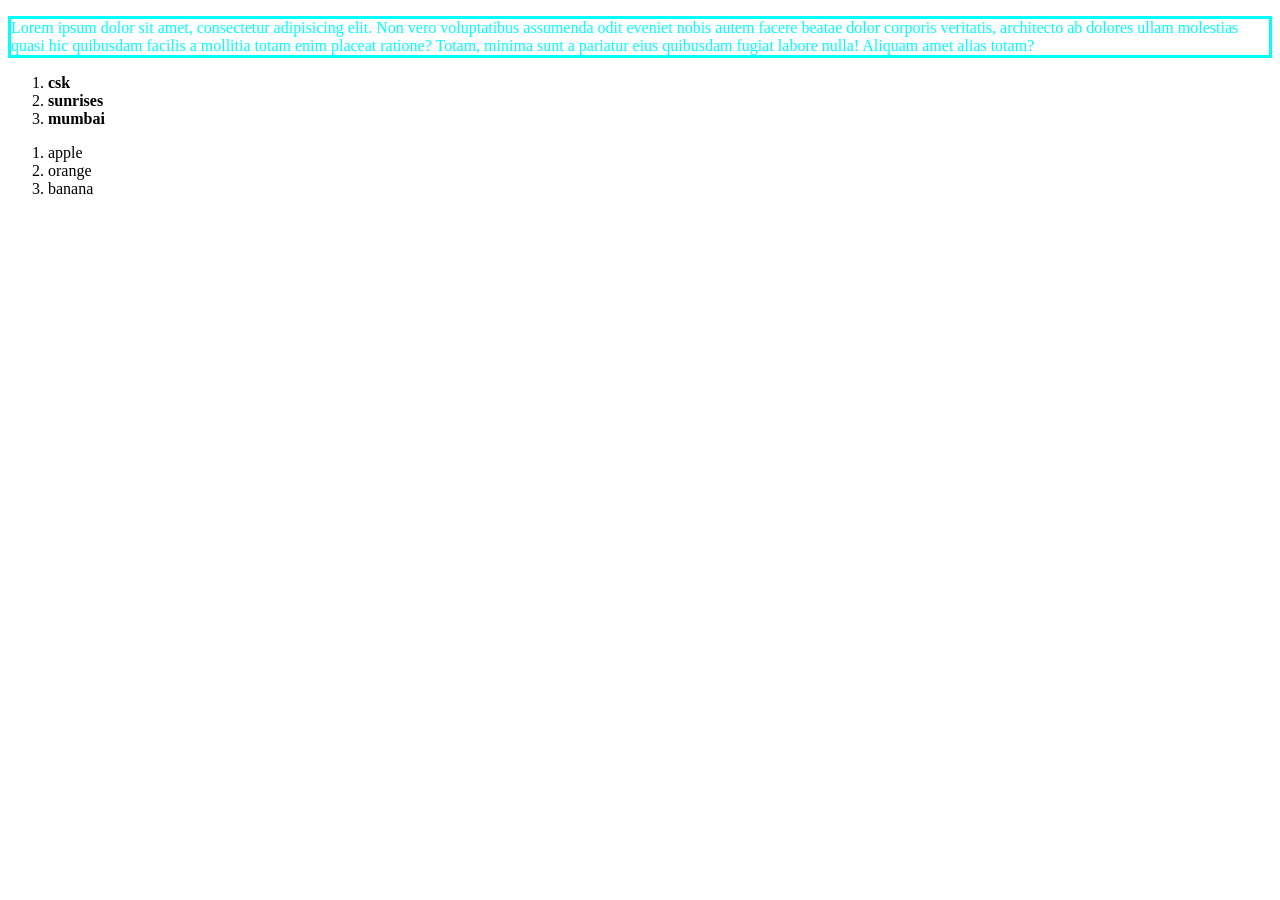
<file: day1/index.html>
<!DOCTYPE html>
<html lang="en">

<head>
    <meta charset="UTF-8">
    <meta name="viewport" content="width=device-width, initial-scale=1.0">
    <title>MyWebApp</title>
</head>

<body>
    <p style="color: aqua; border: solid; width: auto; height: 20%;"> 
    Lorem ipsum dolor sit amet, consectetur adipisicing elit. Non vero voluptatibus assumenda odit eveniet nobis autem
    facere beatae dolor corporis veritatis, architecto ab dolores ullam molestias quasi hic quibusdam facilis a mollitia
    totam enim placeat ratione? Totam, minima sunt a pariatur eius quibusdam fugiat labore nulla! Aliquam amet alias
    totam?
    </p>

    <ol>
        <li><b>csk</b></li>
        <li><b>sunrises</b></li>
        <li><b>mumbai</b></li>
    </ol>

    <ol>
        <li>apple</li>
        <li>orange</li>
        <li>banana</li>
    </ol>

</body>

</html>
</file>
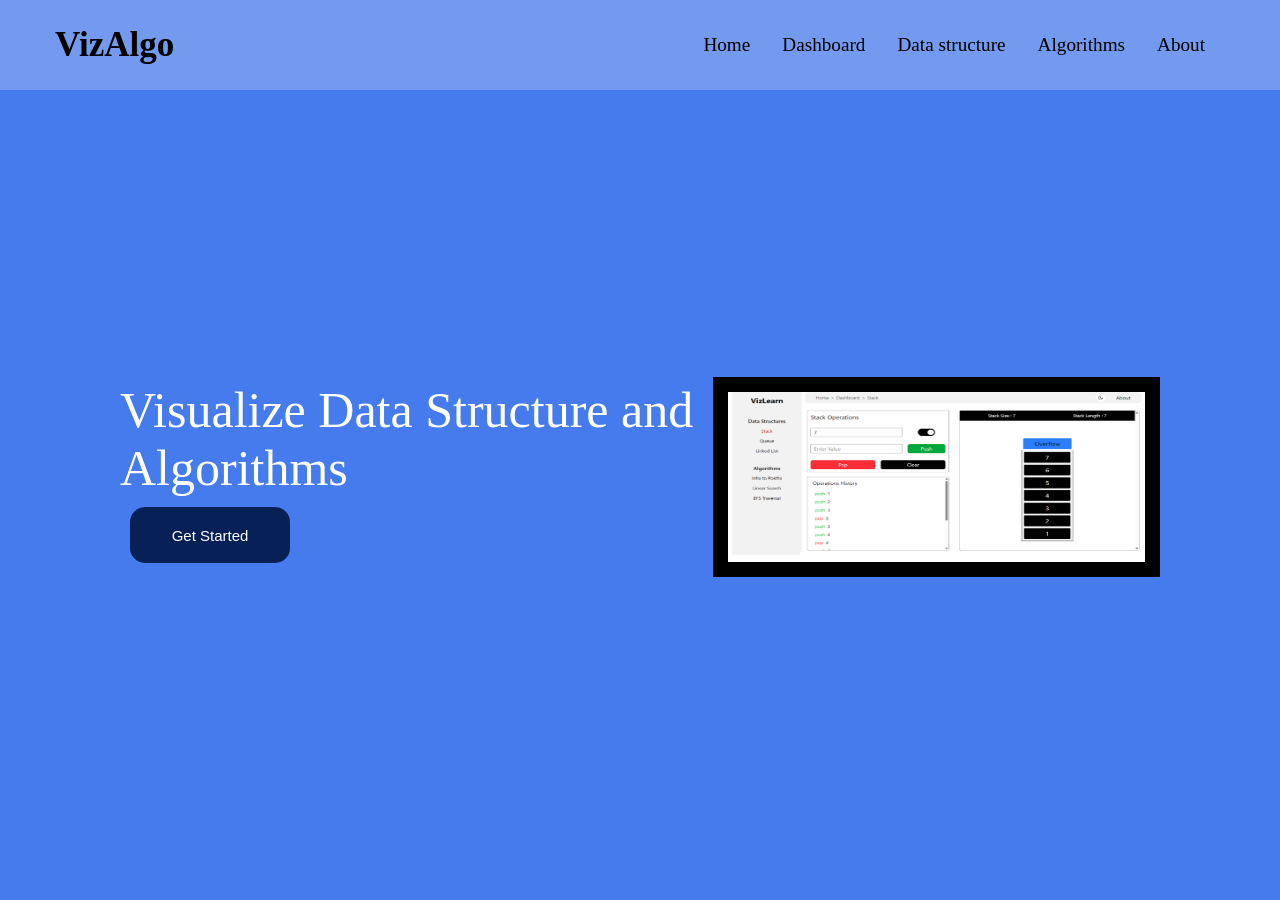
<file: day3/index.html>
<!DOCTYPE html>
<html lang="en">
<head>
    <meta charset="UTF-8">
    <meta name="viewport" content="width=device-width, initial-scale=1.0">
    <title>VizAlgo</title>
    <link rel="stylesheet" href="style2.css">
    <link rel="stylesheet" href="D:\java-full-stack\day3">
</head>
<body>
    <div class="container">
        <div class="nav">
            <h1>VizAlgo</h1>
            <div class="menu">
            <a href="">Home</a>
            <a href="">Dashboard</a>
            <a href="">Data structure</a>
            <a href="">Algorithms</a>
            <a href="">About</a>
            </div>
        </div>
        <div class="main">
            <div class="heroine">
                <h1>Visualize Data Structure and Algorithms</h1>
                <button>Get Started</button>
             </div>
             <div class="image"></div>
             <img src="image.png" alt="D:\java-full-stack\day3">
            </div>
        </div>
</body>
</html>
</file>
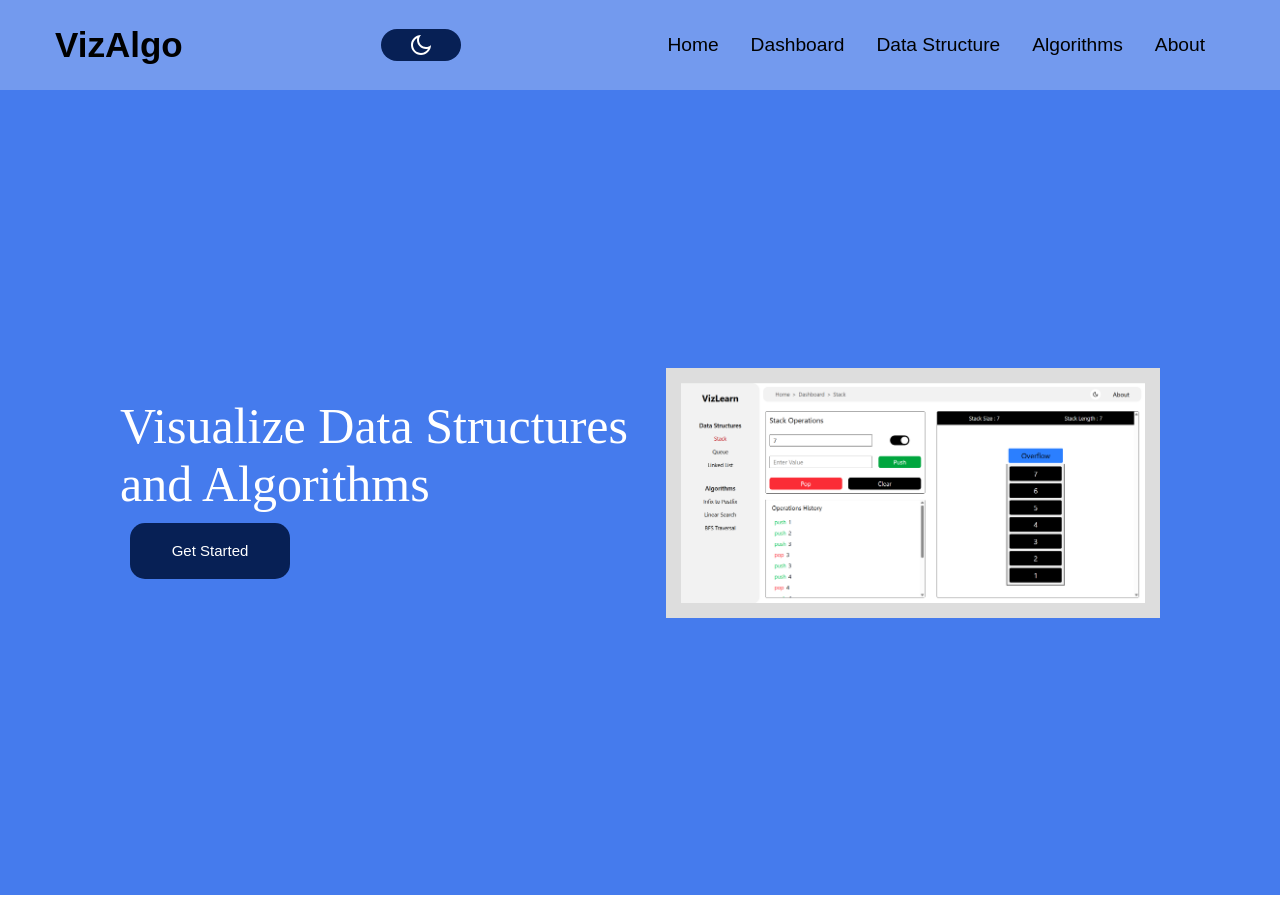
<file: day4/index.html>
<!DOCTYPE html>
<html lang="en">

<head>
    <meta charset="UTF-8">
    <meta name="viewport" content="width=device-width, initial-scale=1.0">
    <title>VizAlgo</title>
    <link rel="stylesheet" href="style.css">
</head>

<body>
    <div class="container">
        <div class="nav">
            <h1>VizAlgo</h1>
            <button class="switch"> <img src="moon-line (2).png" alt="" class="drk"> <img src="sun-line.png" alt="" class="lit"></button>
            <div class="menu">
                <a href="">Home</a>
                <a href="">Dashboard</a>
                <a href="">Data Structure</a>
                <a href="">Algorithms</a>
                <a href="">About</a>
            </div>
        </div>

        <div class="main">
            <div class="hero">
                <h1>Visualize Data Structures and Algorithms</h1>
                <button>Get Started</button>
            </div>
            <img class="img" src="image.png" alt="">
        </div>

    </div>
    <script src="./script.js"></script>
</body>

</html>
</file>
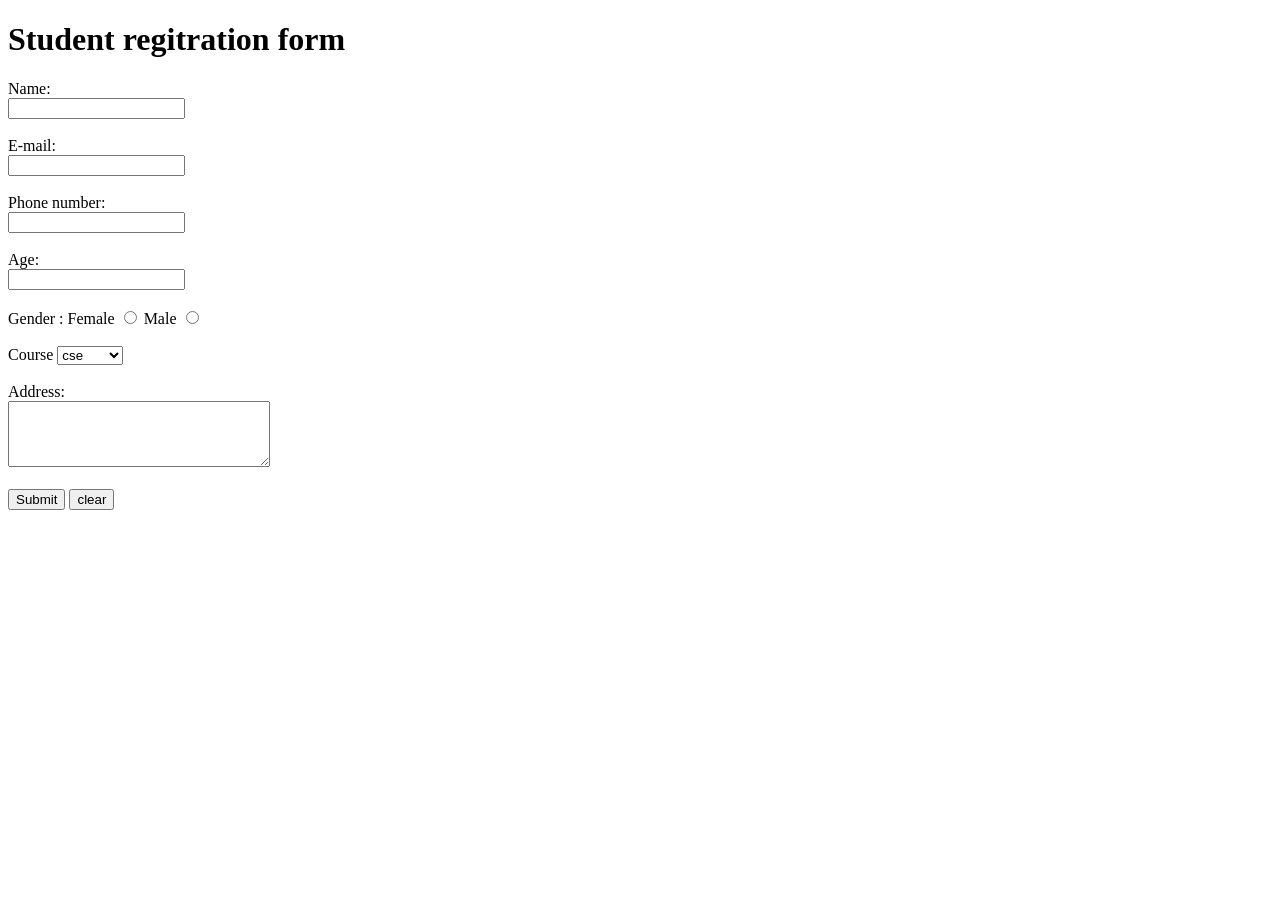
<file: day1/form.html>
<!DOCTYPE html>
<html lang="en">
<head>
    <meta charset="UTF-8">
    <meta name="viewport" content="width=device-width, initial-scale=1.0">
    <title>MyForm</title>
</head>
<body>
    <h1><b>Student regitration form</b></h1>
    <label for=" ">Name:</label><br>
    <input type="text">
    <br><br>
    <label for=" ">E-mail:
    </label><br>
    <input type="text">
    <br><br>
    <label for=" ">Phone number:</label><br>
    <input type="text">
    <br><br>
    <label for=" ">Age:</label><br>
    <input type="text">
    <br><br>
    <label for=" ">Gender :</label>
    <label for=" ">Female</label>
    <input type="radio">
    <label for=" ">Male</label>
    <input type="radio">
    <br><br>
    <label for=" ">Course</label>
    <select id="Course" name="Course">
        <option>cse</option>
        <option>aids</option>
        <option>aiml</option>
        <option>cse(ds)</option>
        <option>cse(ai)</option>
    </select>
    <br><br>
    <label>Address:</label><br>
    <textarea name="address" rows="4" cols="30"></textarea>
    <br><br>
    <input type="submit">
    <input type="reset" value="clear">
</body>
</html>
</file>
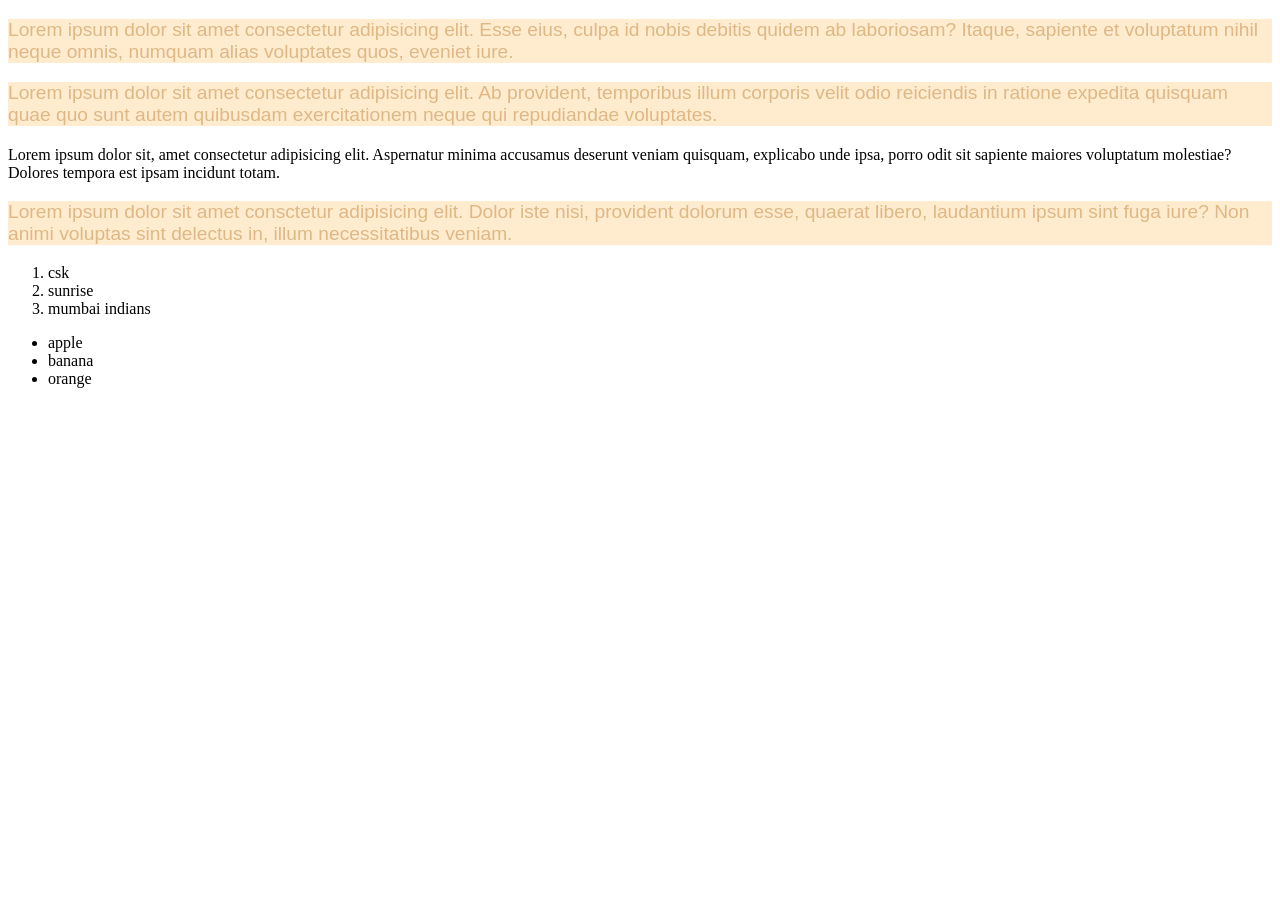
<file: day2/css.html>
<!DOCTYPE html>
<html lang="en">

<head>
    <meta charset="UTF-8">
    <meta name="viewport" content="width=device-width, initial-scale=1.0">
    <title>css</title>
    <link rel="stylesheet" href="style.css">
</head>

<body>

    <p>
        Lorem ipsum dolor sit amet consectetur adipisicing elit. Esse eius, culpa id nobis debitis quidem ab laboriosam?
        Itaque, sapiente et voluptatum nihil neque omnis, numquam alias voluptates quos, eveniet iure.
    </p>

    <p>
        Lorem ipsum dolor sit amet consectetur adipisicing elit. Ab provident, temporibus illum corporis velit odio
        reiciendis in ratione expedita quisquam quae quo sunt autem quibusdam exercitationem neque qui repudiandae
        voluptates.
    </p>
    
    <div>
        Lorem ipsum dolor sit, amet consectetur adipisicing elit. Aspernatur minima accusamus deserunt veniam quisquam,
        explicabo unde ipsa, porro odit sit sapiente maiores voluptatum molestiae? Dolores tempora est ipsam incidunt
        totam.
    </div>

    <p>
        Lorem ipsum dolor sit amet consctetur adipisicing elit. Dolor iste nisi, provident dolorum esse, quaerat libero,
        laudantium ipsum sint fuga iure? Non animi voluptas sint delectus in, illum necessitatibus veniam.
    </p>

    <ol>
        <li>csk</li>
        <li>sunrise</li>
        <li>mumbai indians</li>
    </ol>
    <ul>
        <li>apple</li>
        <li>banana</li>
        <li>orange</li>
    </ul>
</body>

</html>
</file>
<file: day3/style2.css>
*{
    padding: 0;
    margin: 0;
    box-sizing: border-box;
}
.container{
    height: 100vh;
    width: 100vw;
    background-color: rgb(69, 123, 237);
}
.nav{
    height: 10%;
    width: 100%;
    background-color: rgb(115, 154, 238);
    display: flex;
    align-items: center;
    justify-content: space-between;
    padding: 35px 55px;
}
.nav h1{
    font-family: 'Times New Roman', Times, serif;
    font-weight: 800;
    font-size: 35px;
}
.nav a{
    text-decoration: none ;
    color: black;
    font-family: 'Times New Roman', Times, serif;
    padding-left: 8px;
    padding-right: 20px;
    font-size: larger;
}
img{
    height: 200px;
    width: 600px;
    border: 15px solid #000000;
}
.main{
    width: 100%;
    height: 86%;
    display: flex;
    align-items: center;
    justify-content: center;
    padding: 0px 120px;
}

.heroine h1{
    font-size: 50px;
    color: white;
    font-weight: 500;
}

.heroine button{
        background-color: rgb(7, 32,85);
        color: white;
        font-family: Arial, Helvetica, sans-serif;
        width: 160px;
        width: 160px;
        height: 3.5rem;
        border-radius: 15px;
        font-size: 15px;
        margin: 10px;
        border: none;
}
</file>
<file: day4/style.css>
*{
    padding: 0;
    margin: 0;
    box-sizing: border-box;
}
.container{
    height: 100vh;
    width: 100vw;
}
.nav{
    height: 10%;
    width: 100%;
    background-color: rgb(115, 154, 238);
    display: flex;
    align-items: center;
    justify-content: space-between;
    padding: 35px 55px;
}
.nav h1{
    font-family: Helvetica, sans-serif;
    font-weight: 700;
    font-size: 35px;
}

.nav a{
    text-decoration: none;
    color: black;
    font-family: Helvetica, sans-serif;
    padding-left: 8px;
    padding-right: 20px;
    font-size: larger;
}
.img{
    height: 250px;
    width: 600px;
    border: 15px solid #DDDDDD;
}

.main{
    height: 89.48%;
    display: flex;
    align-items: center;
    justify-content: center;
    padding: 0px 120px;
    background-color: rgb(69, 123, 237);
}

.hero h1{
    font-size: 50px;
    color: white;
    font-weight: 500;
}

.hero button{
        background-color: rgb(7, 32,85);
        color: white;
        font-family: Arial, Helvetica, sans-serif;
        width: 160px;
        width: 160px;
        height: 3.5rem;
        border-radius: 15px;
        font-size: 15px;
        margin: 10px;
        border: none;
}

.switch{
    display: flex;
    align-items: center;
    width: 5rem;
    height: 2rem;
    justify-content: space-evenly;
    padding: 5px 10px;
    border: none;
    outline: none;
    background-color: rgb(7, 32,85);
    border-radius: 20px;
    cursor: pointer;
}
.switch .lit{
    display: none;
}

.dark-mode .switch{
    background-color: rgb(115, 154, 238);
}
.dark-mode .switch .drk{
    display: none;
}
.dark-mode .switch .lit{
    display:block;
}
.dark-mode .nav{
    background-color: #174098;
    color:white;
}
.dark-mode .nav a{
    color:white;
}
.dark-mode .main{
    background-color: #041a49;
}

.dark-mode .hero button{
    color: black;
    background-color: #7aa1f7;
}
</file>
<file: day2/style.css>
p{
    font-size: larger;
    font-family: Arial, Helvetica, sans-serif;
    color: burlywood;
    background-color: blanchedalmond;
}
</file>
